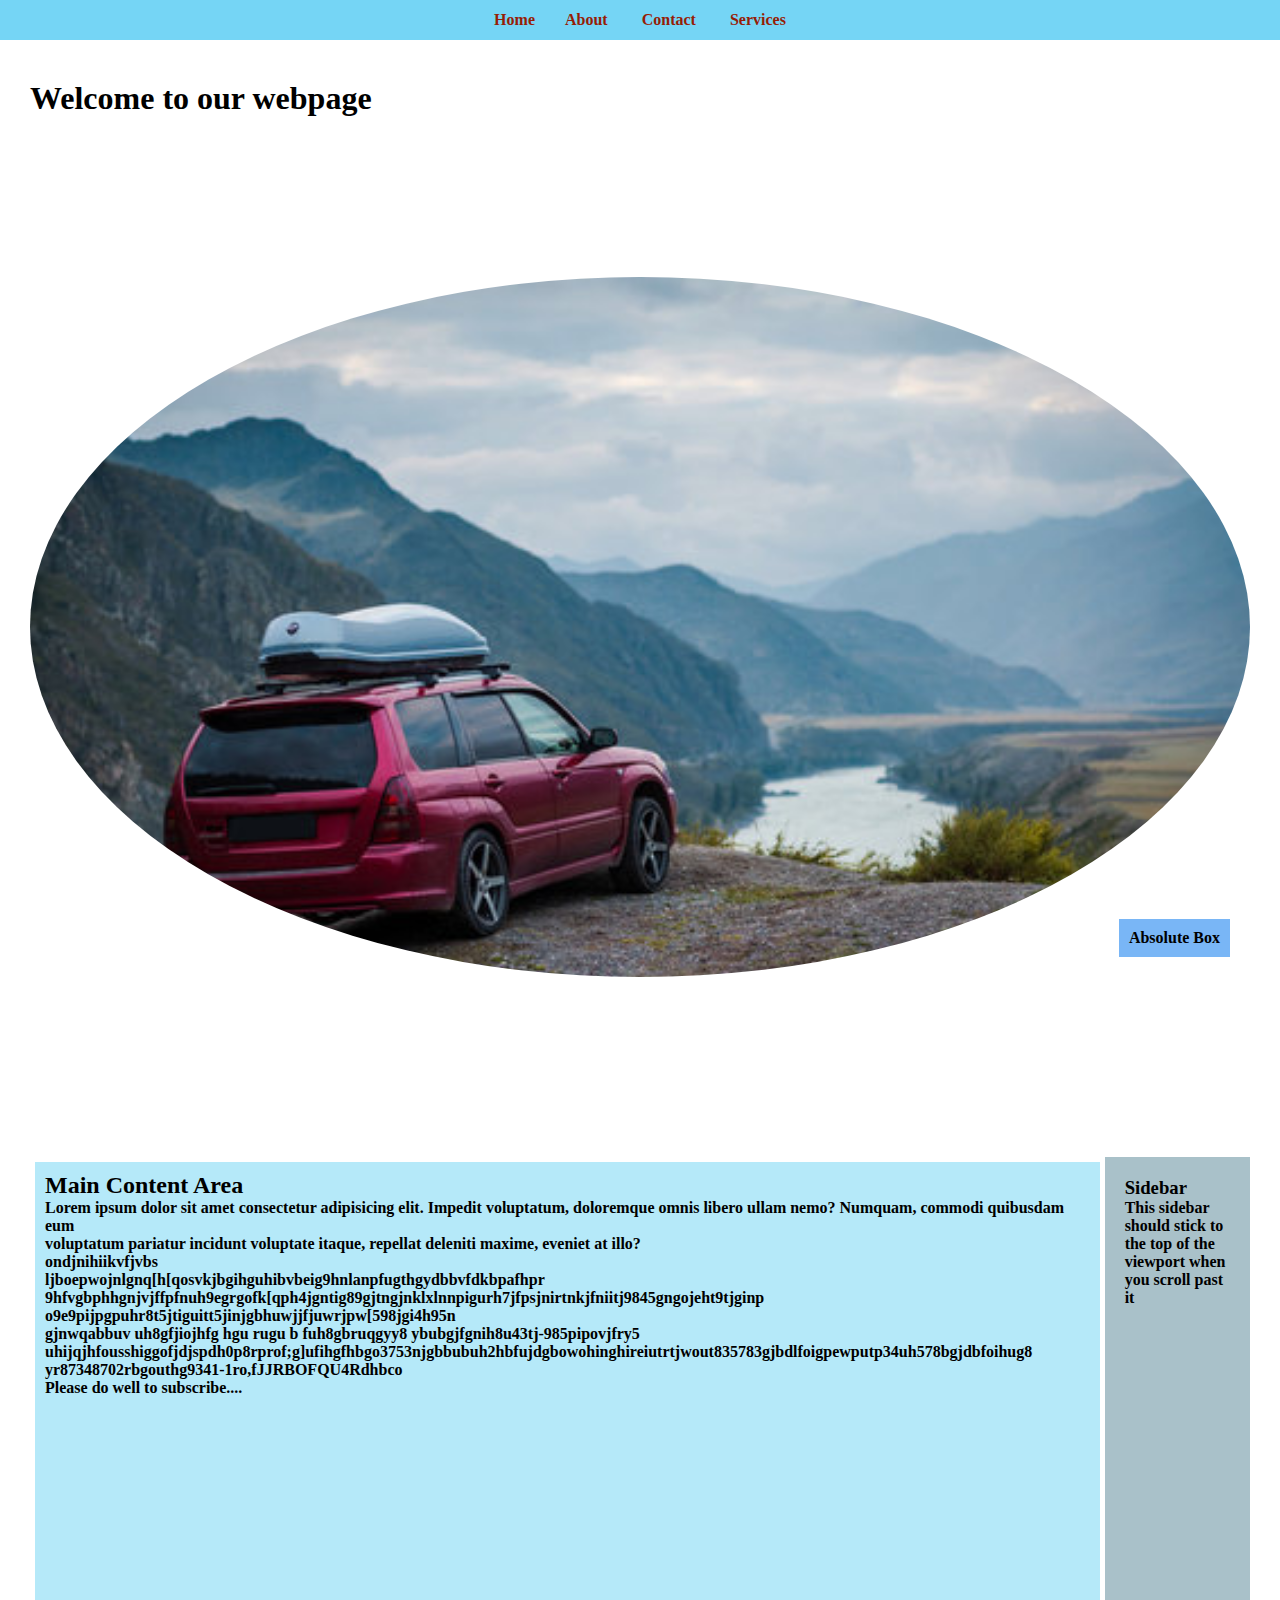
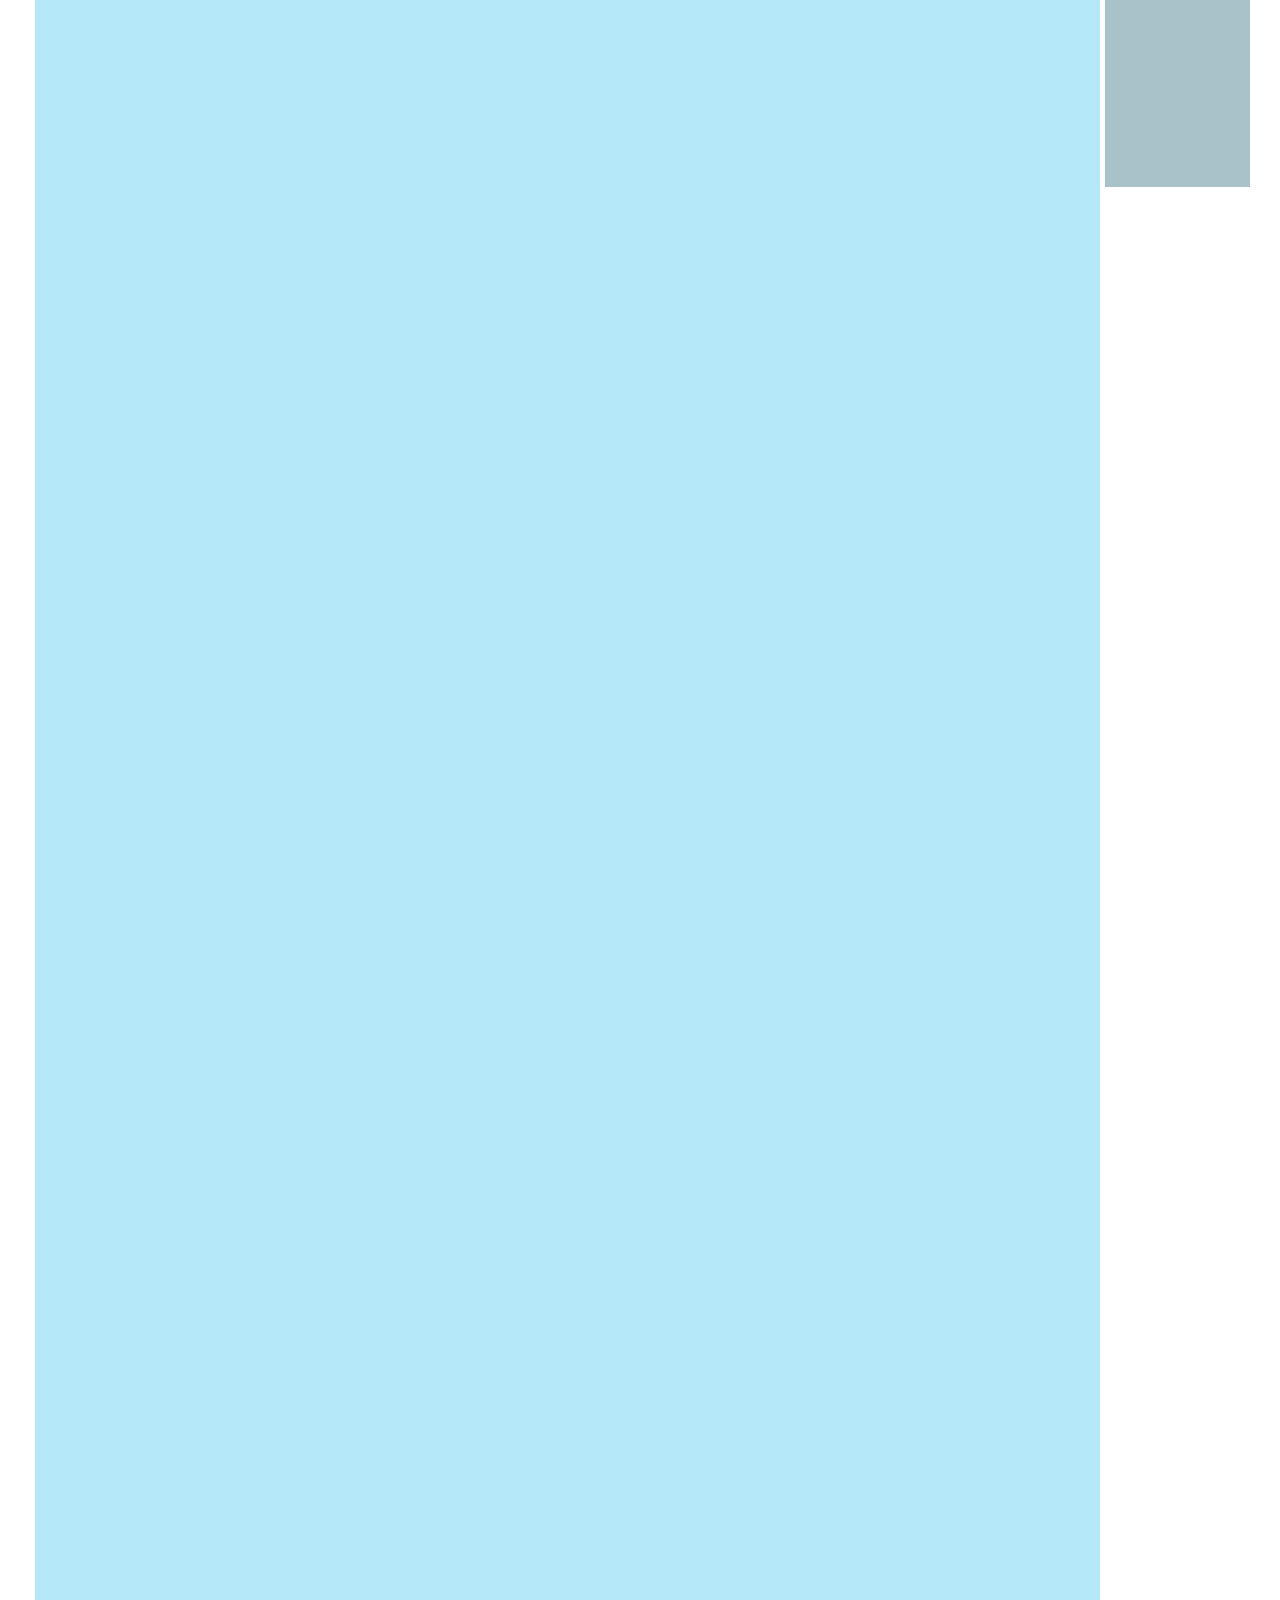
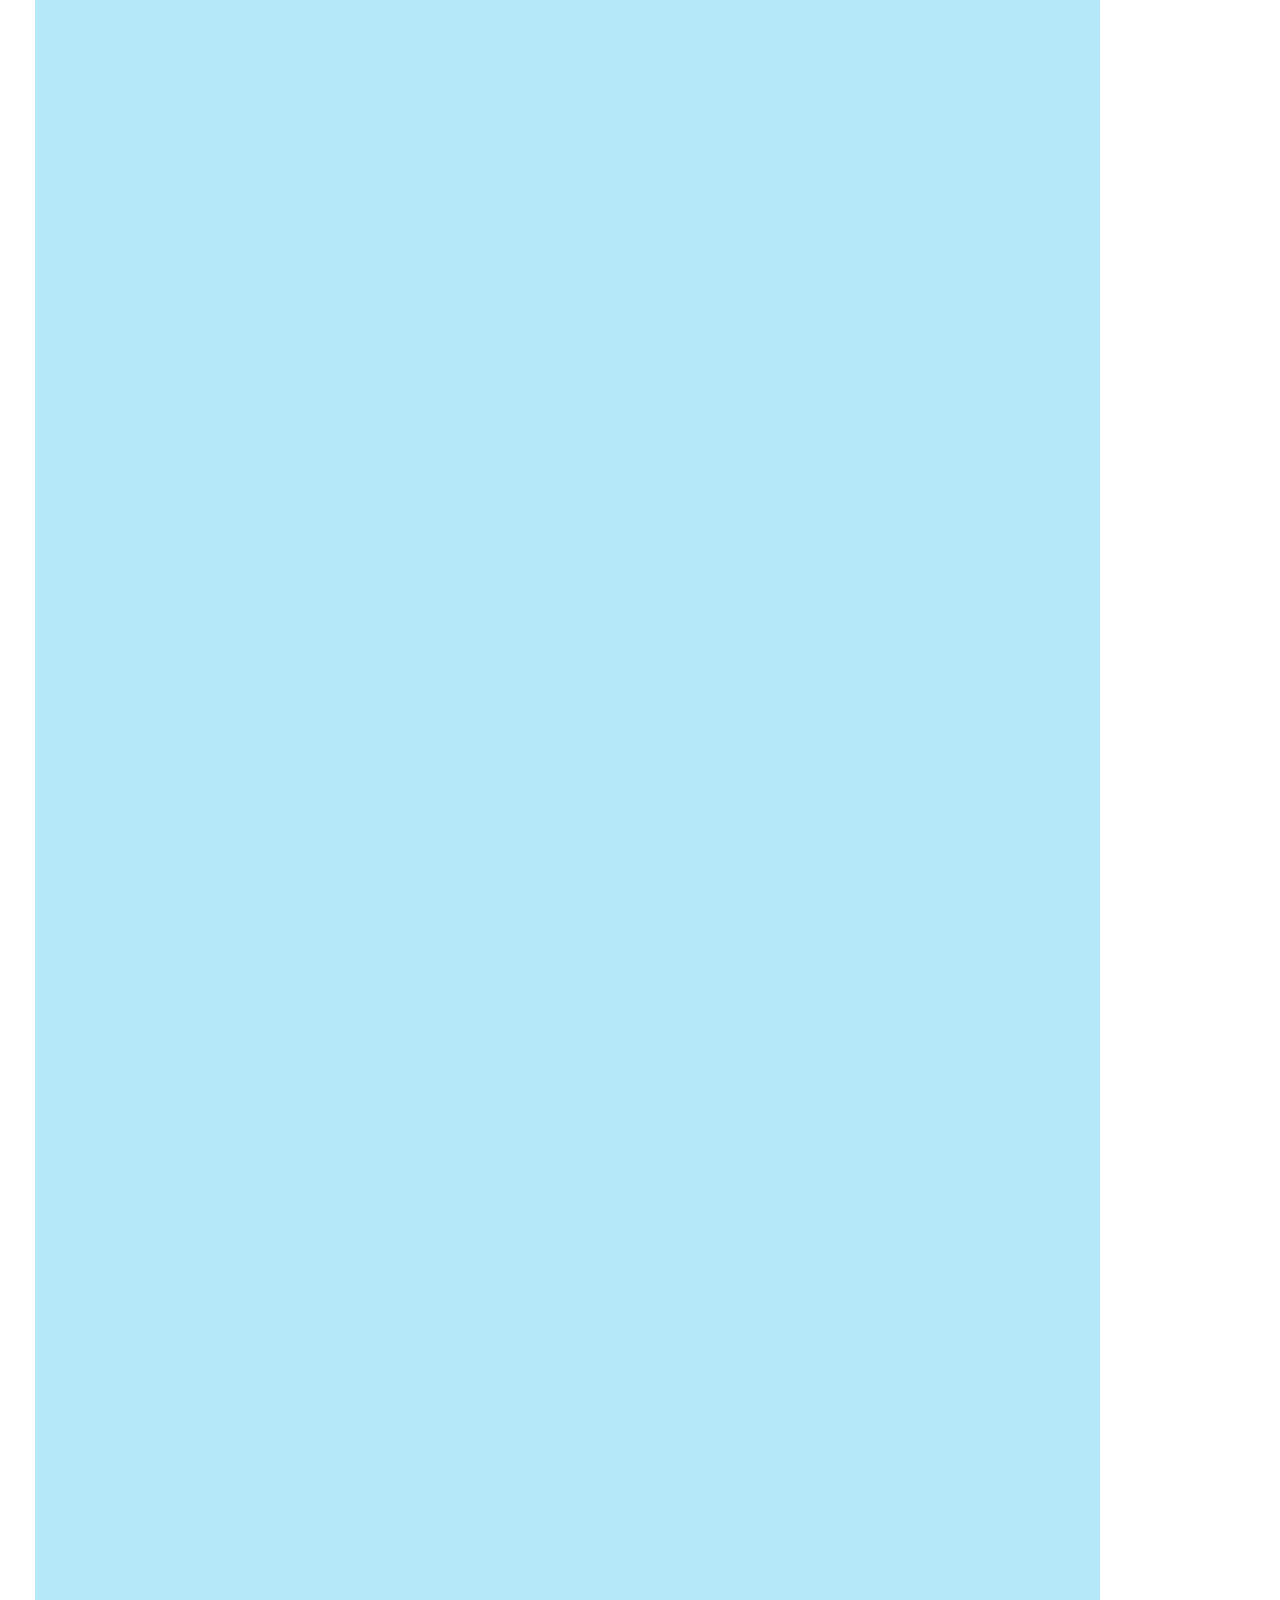
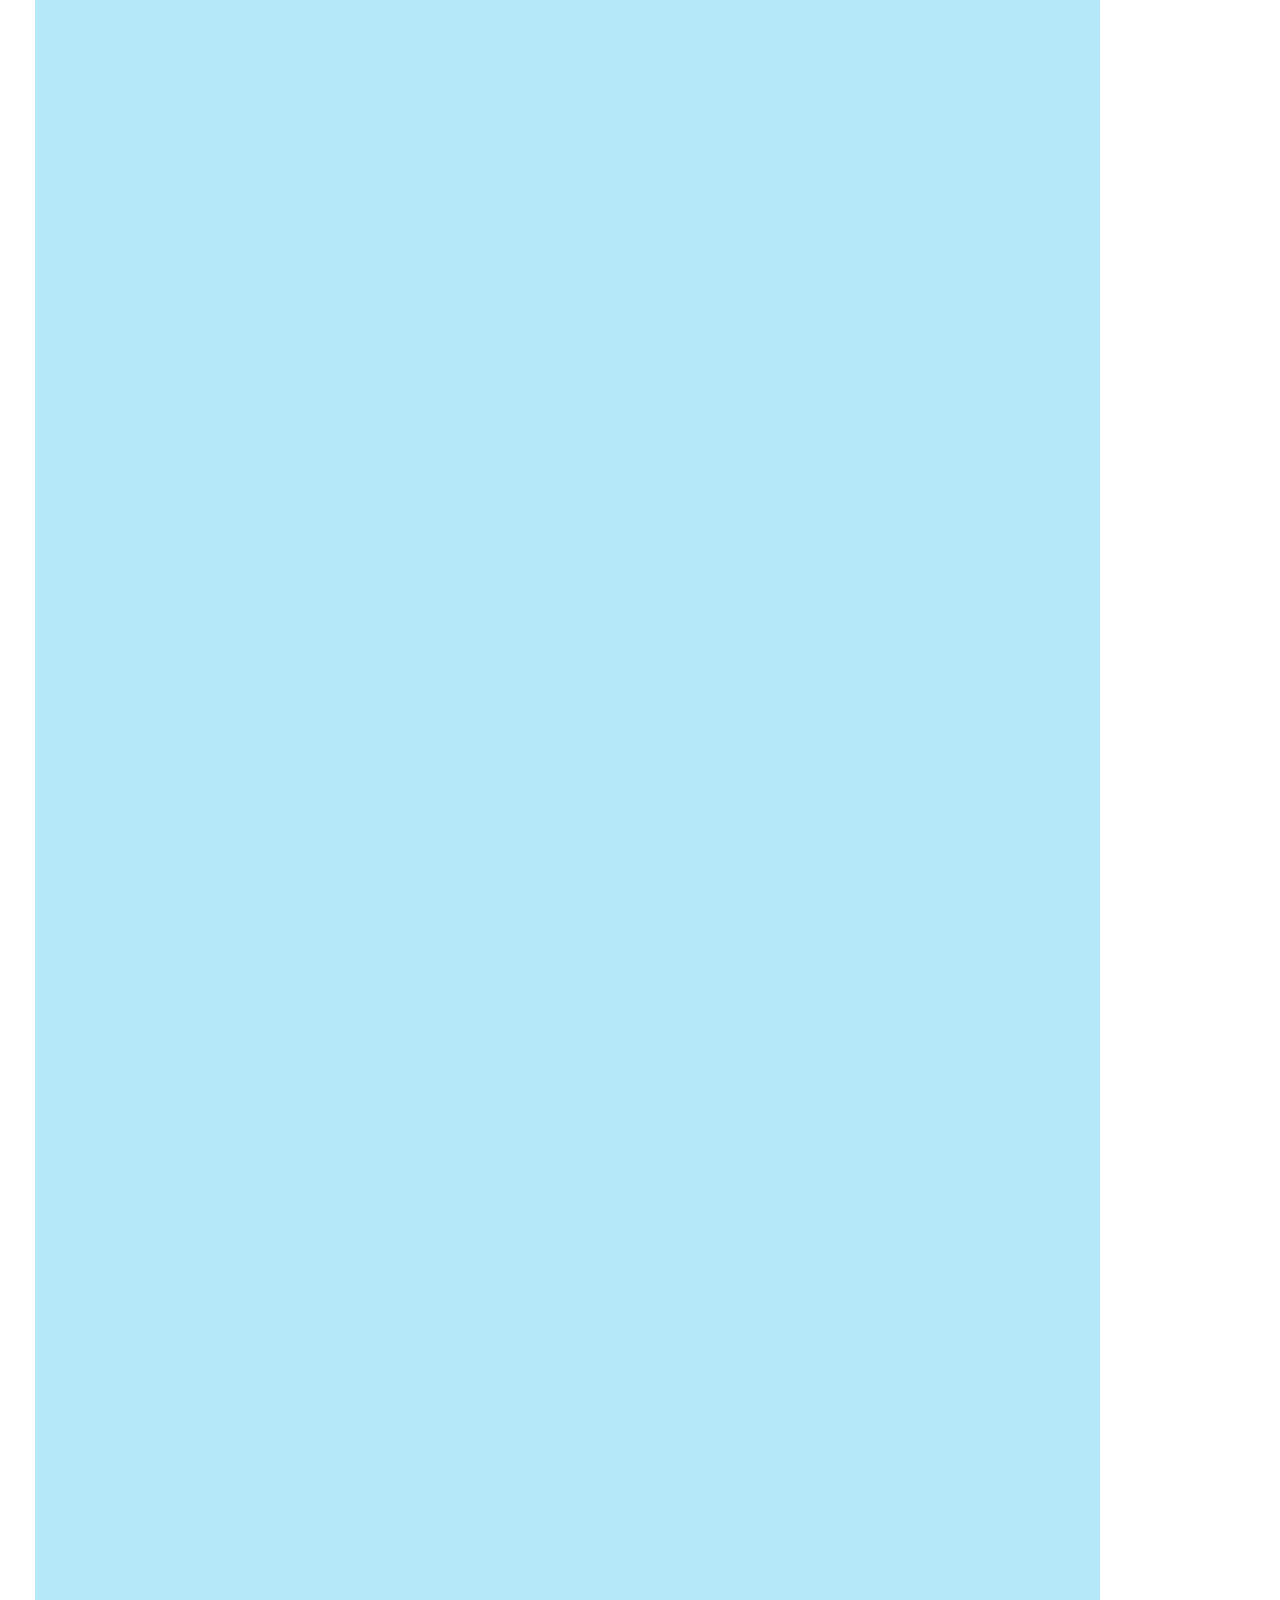
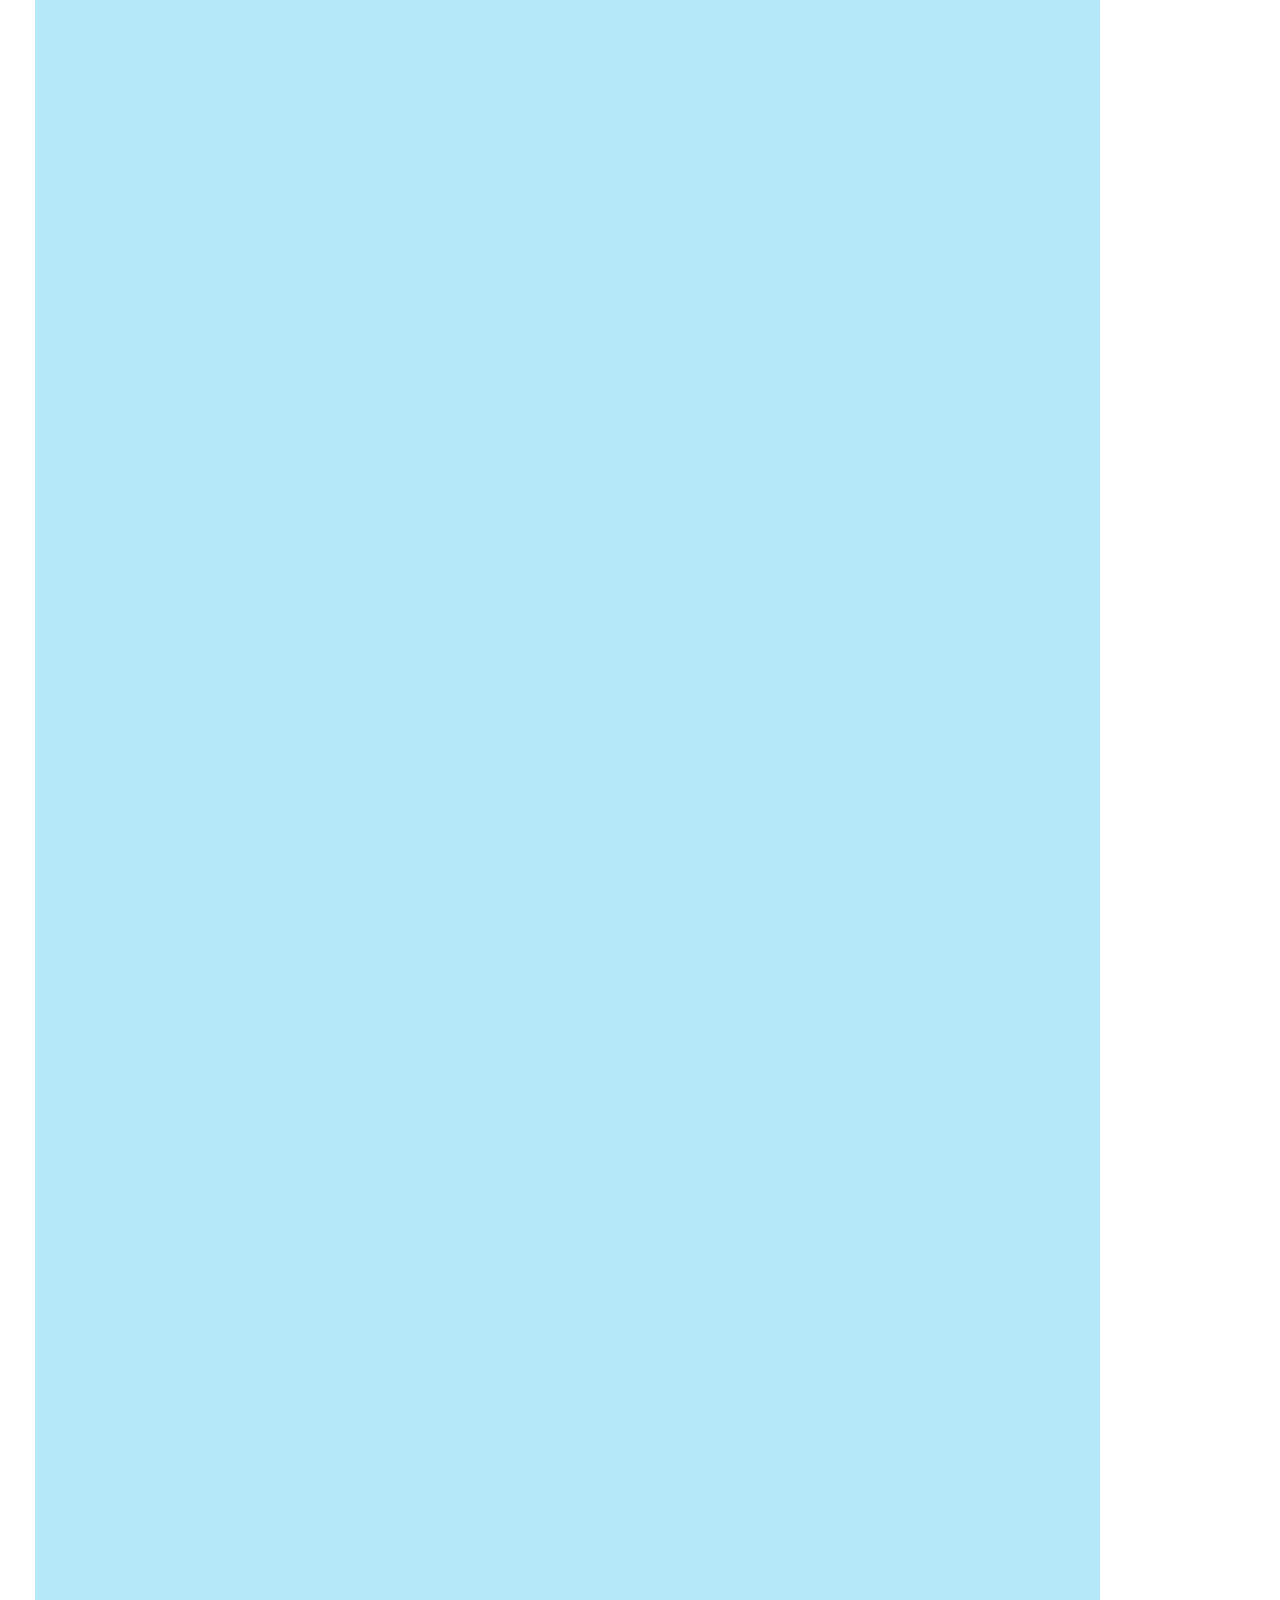
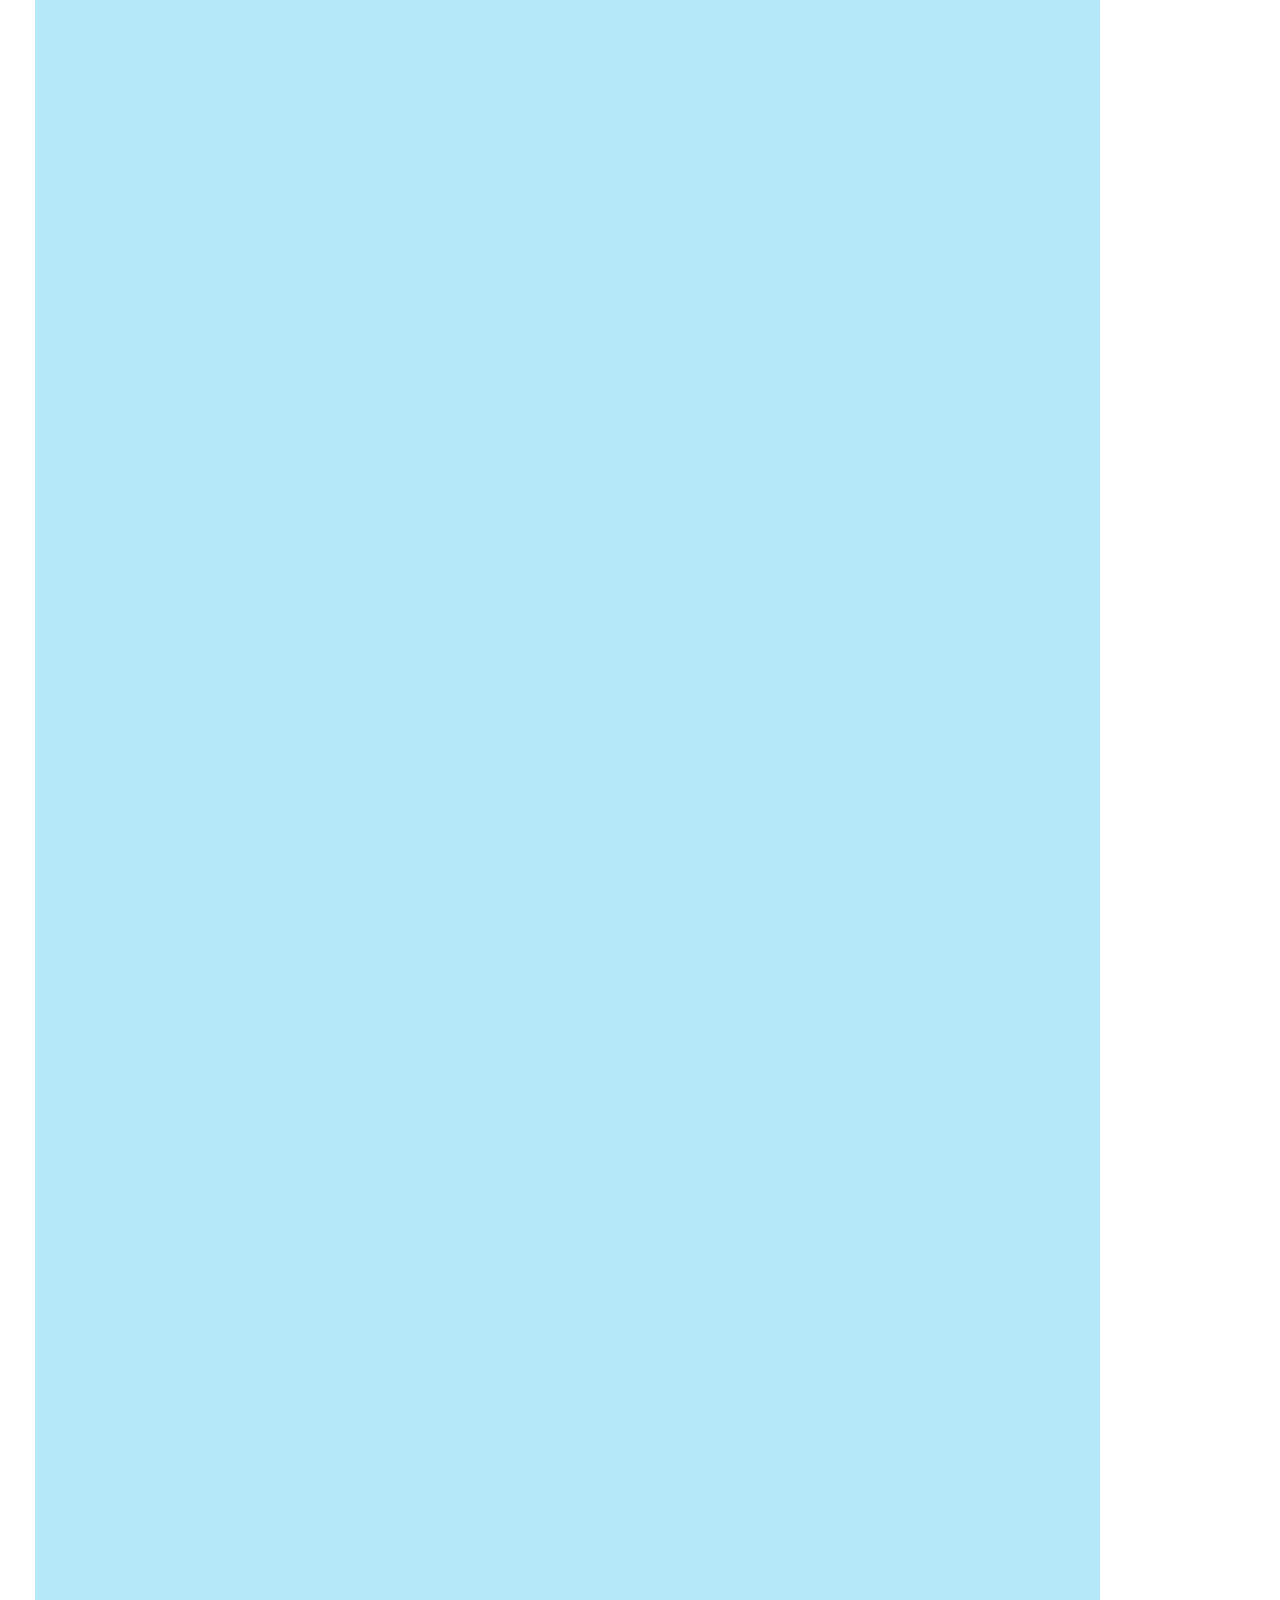
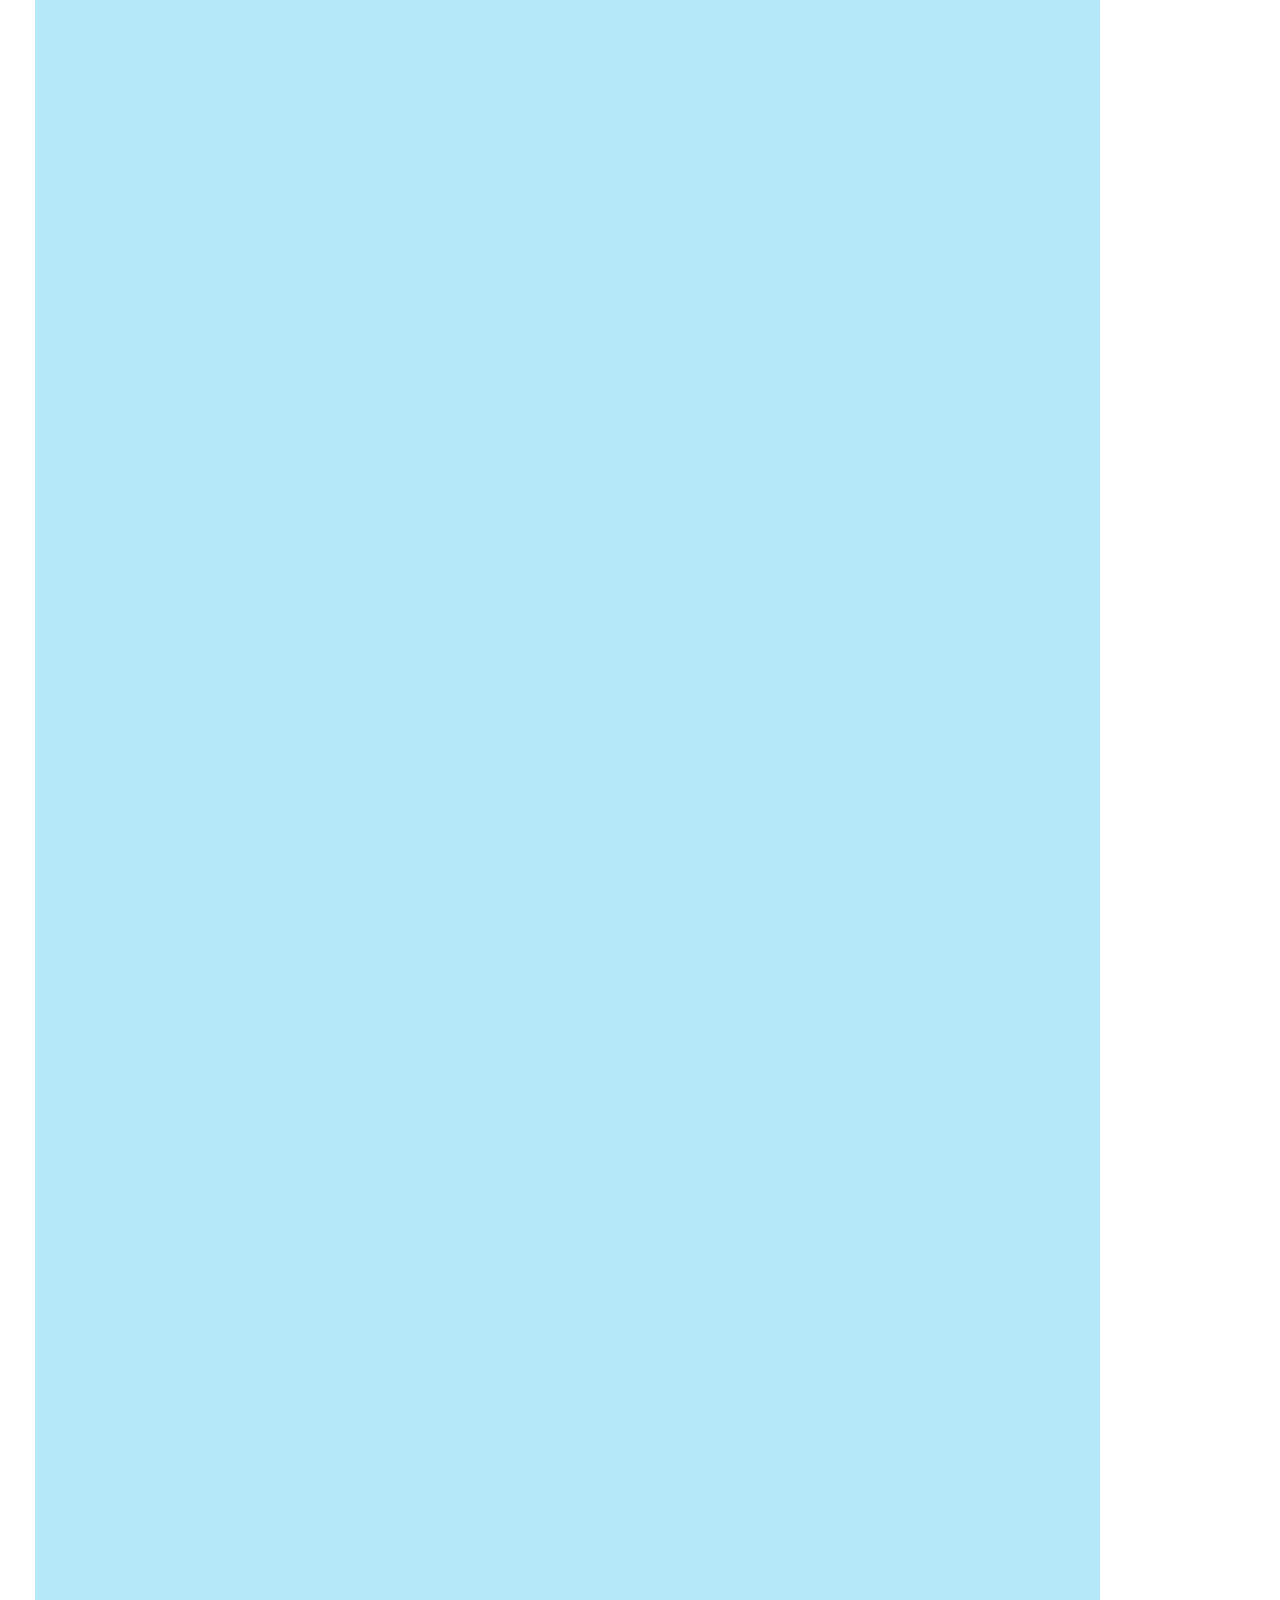
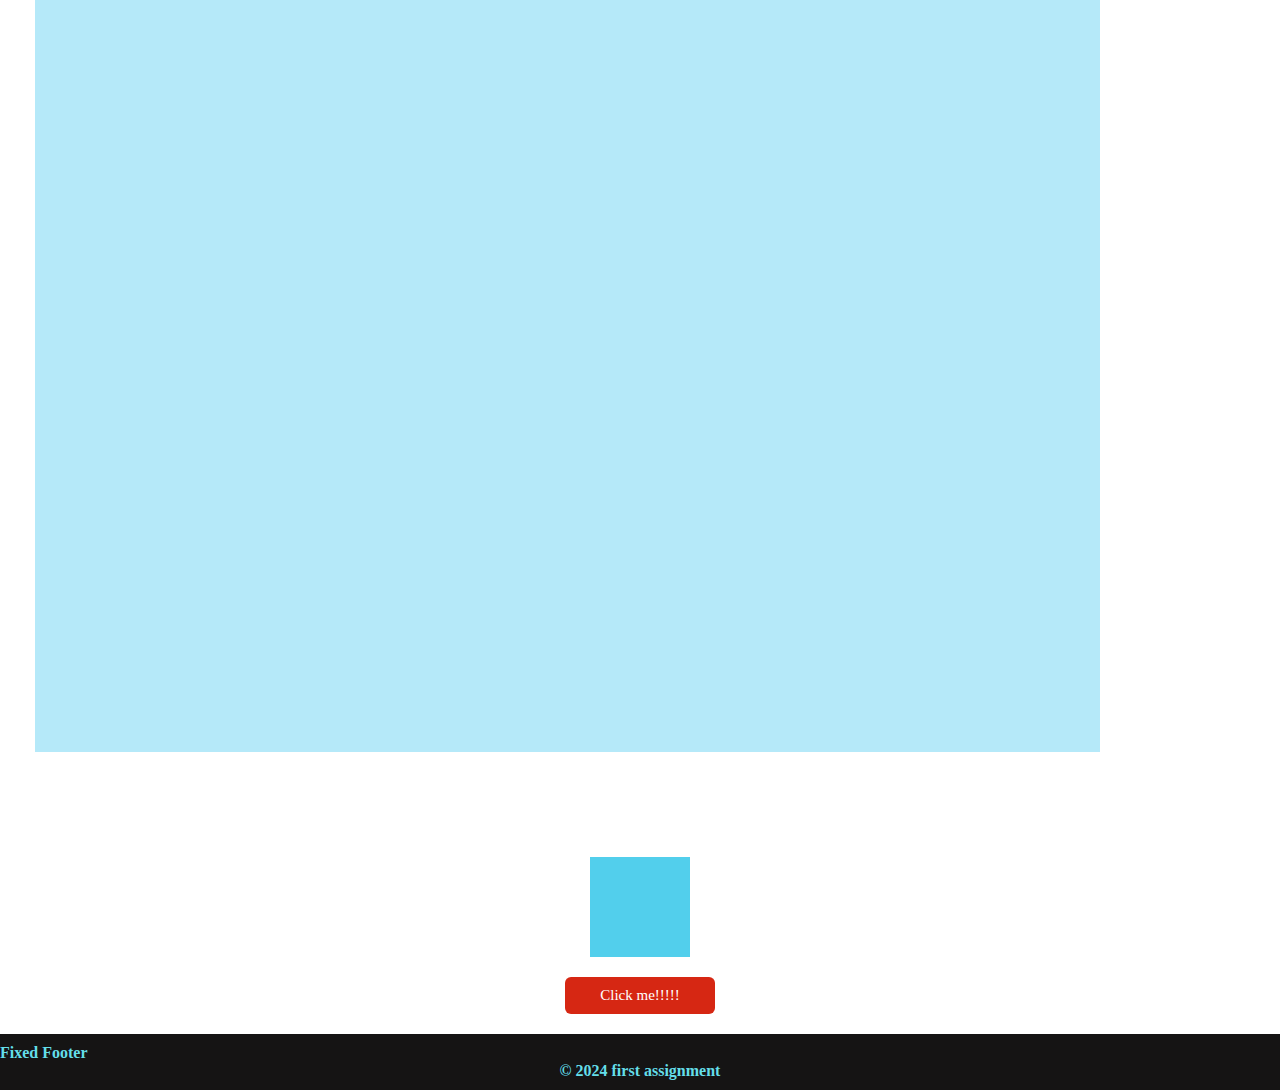
<file: index.html>
<!DOCTYPE html>
<html lang="en">
<head>
    <meta charset="UTF-8">
    <meta name="viewport" content="width=device-width, initial-scale=1.0">
    <title>Css_2ndassignment</title>
    <link rel="stylesheet" href="style.css">
</head>
<body>
    <header>
        <nav>
          
          <a href="#Section1"><b>Home</b</a>
          <a href="/about.html"><b>About</b></a>
          <a href="/contact.html"><b>Contact</b></a>
          <a href="/services.html"><b>Services</b></a>
        </nav>
    </header>
 
    <section id="section1">
<h1>Welcome to our webpage</h1> 
    </section>

    <section id="section2">
        <div class="position-relative">
<div class="absolute-positioned">Absolute Box</div>
</div>
    </section>

    <section id="section3">
        <div class="container">
            <div class="main-content">
                <h2>Main Content Area</h2>
                <p>Lorem ipsum dolor sit amet consectetur adipisicing elit. Impedit voluptatum, doloremque omnis libero ullam nemo? Numquam, commodi quibusdam eum <br>voluptatum pariatur incidunt voluptate itaque, repellat deleniti maxime, eveniet at illo?</p>
                <p>ondjnihiikvfjvbs<br>ljboepwojnlgnq[h[qosvkjbgihguhibvbeig9hnlanpfugthgydbbvfdkbpafhpr<br>9hfvgbphhgnjvjffpfnuh9egrgofk[qph4jgntig89gjtngjnklxlnnpigurh7jfpsjnirtnkjfniitj9845gngojeht9tjginp<br>o9e9pijpgpuhr8t5jtiguitt5jinjgbhuwjjfjuwrjpw[598jgi4h95n<br> gjnwqabbuv  uh8gfjiojhfg hgu rugu b fuh8gbruqgyy8 ybubgjfgnih8u43tj-985pipovjfry5 uhijqjhfousshiggofjdjspdh0p8rprof;g]ufihgfhbgo3753njgbbubuh2hbfujdgbowohinghireiutrtjwout835783gjbdlfoigpewputp34uh578bgjdbfoihug8<br>yr87348702rbgouthg9341-1ro,fJJRBOFQU4Rdhbco</p>
                <p>Please do well to subscribe....</p>

            </div>

            <div class="sidebar">
                <h3>Sidebar</h3>
                <p>This sidebar should stick to the top of the viewport when you scroll past it</p>
            </div>

        </div>
          

    </section>

    <div class="box"></div>
    <button class="animate-btn"> Click me!!!!!</button>

    <footer>
        <div class="fixed-position">Fixed Footer</div>
        <div class="writing"><p>&copy; 2024 first assignment</p></div>
    </footer>
    
</body>
</html>
</file>
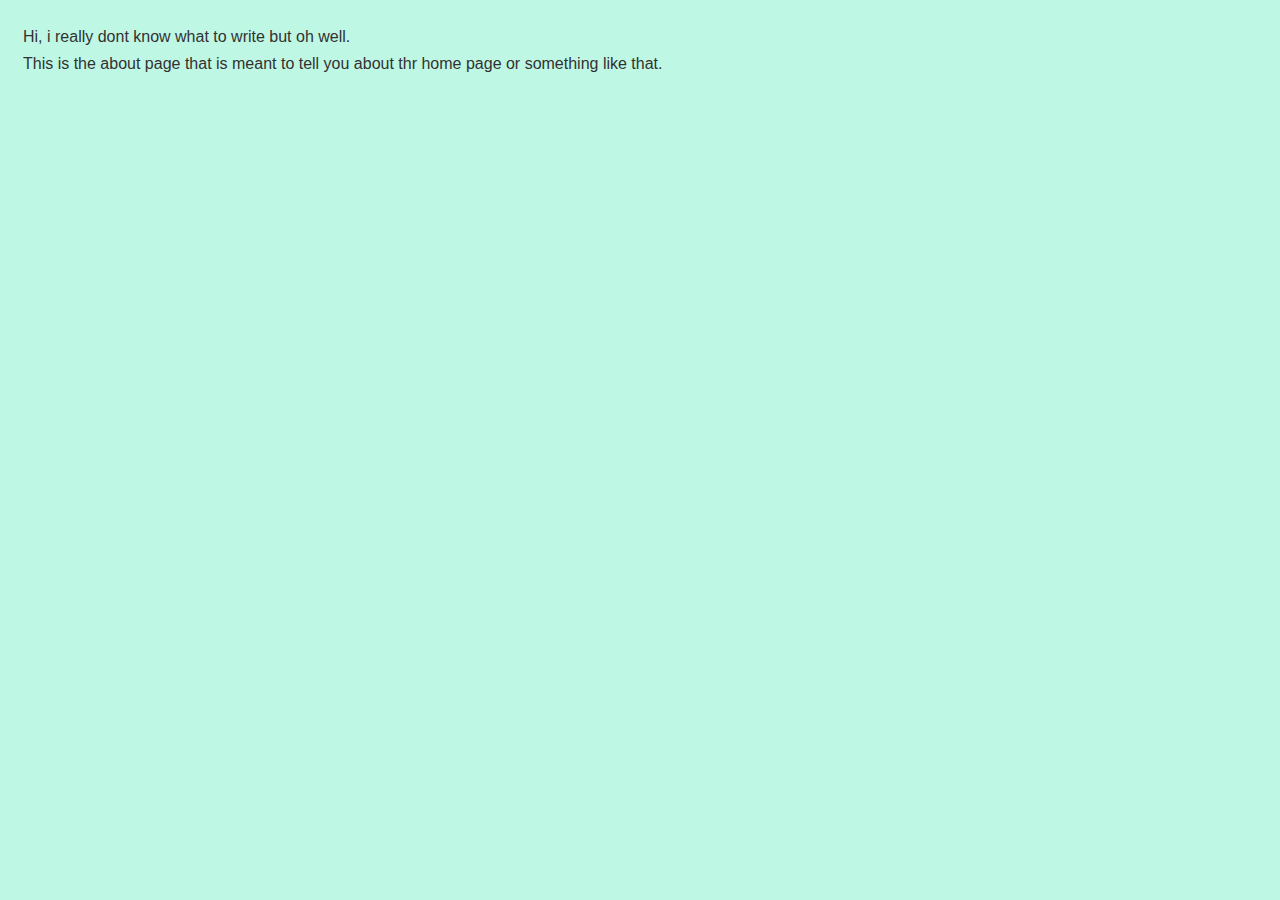
<file: about.html>
<!DOCTYPE html>
<html lang="en">
<head>
    <meta charset="UTF-8">
    <meta name="viewport" content="width=device-width, initial-scale=1.0">
    <title>The about page</title>
    <link rel="stylesheet" href="style2.css">
</head>
<body>
    <p>Hi, i really dont know what to write but oh well.<br>This is the about page that is meant to tell you about thr home page or something like that.</p>
</body>
</html>
</file>
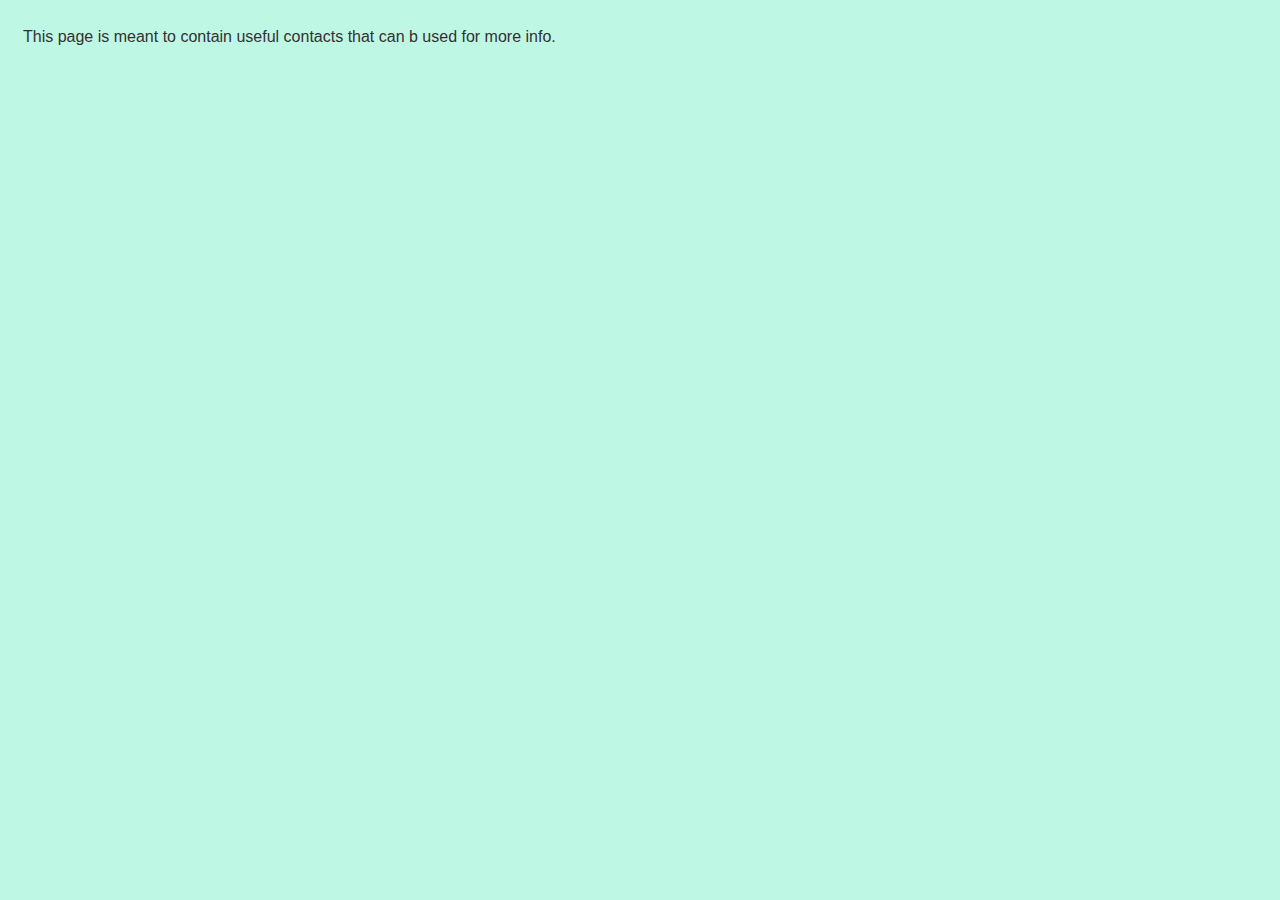
<file: contact.html>
<!DOCTYPE html>
<html lang="en">
<head>
    <meta charset="UTF-8">
    <meta name="viewport" content="width=device-width, initial-scale=1.0">
    <title>Document</title>
    <link rel="stylesheet" href="style2.css">
</head>
<body>
    <p>This page is meant to contain useful contacts that can b used for more info.</p>
</body>
</html>
</file>
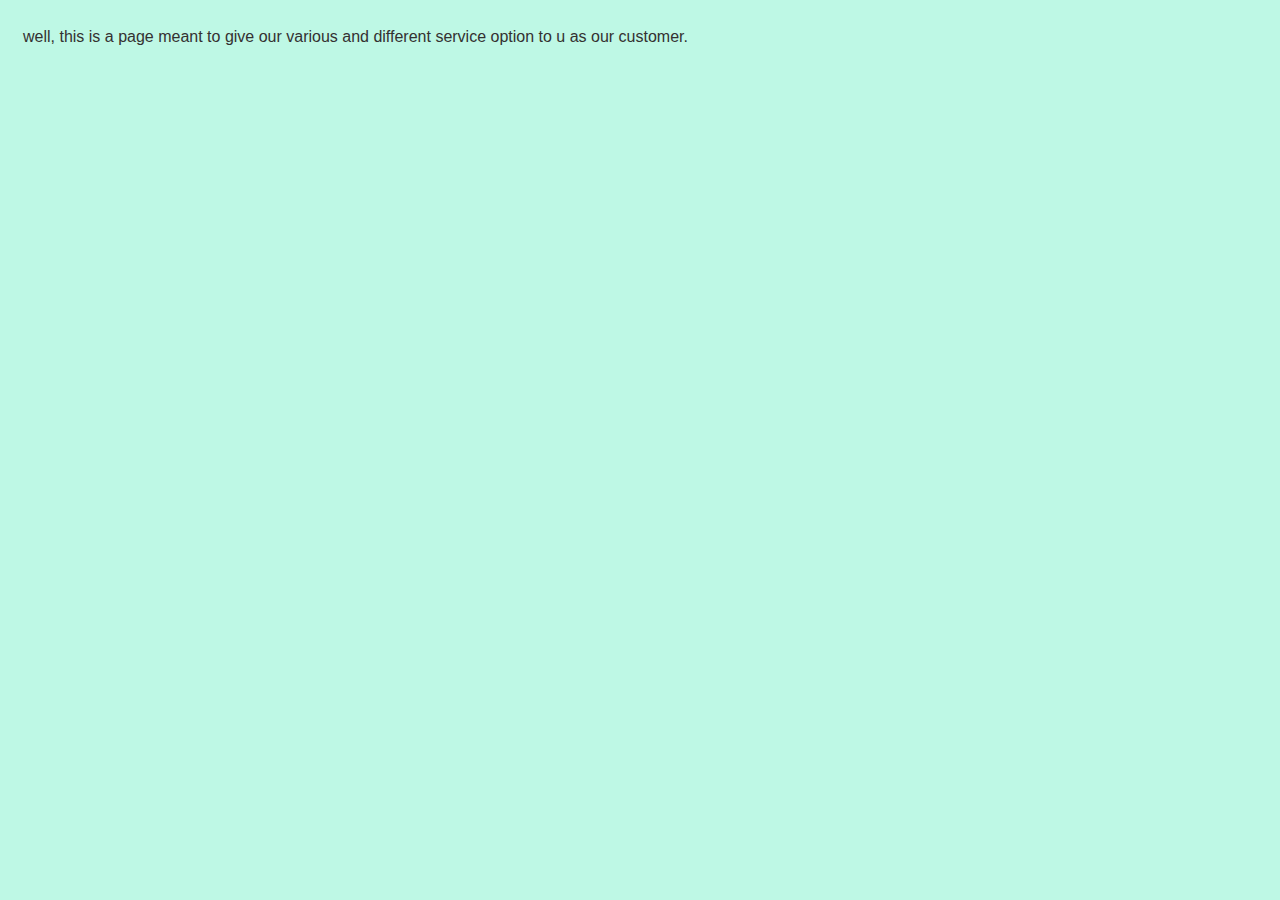
<file: services.html>
<!DOCTYPE html>
<html lang="en">
<head>
    <meta charset="UTF-8">
    <meta name="viewport" content="width=device-width, initial-scale=1.0">
    <title>Document</title>
    <link rel="stylesheet" href="style2.css">
</head>
<body>
    <p>well, this is a page meant to give our various and different service option to u as our customer.</p>
</body>
</html>
</file>
<file: style.css>
* {
    margin: 0;
    font-family: serif;
    box-sizing: border-box;
}

header {
    background-color: rgb(117, 213, 245);
    color: rgb(123, 229, 229);
    padding: 10px 0;
    position: fixed;
    width: 100%;
    top: 0;
    z-index:10 ;
}
header nav {
    display: flex;
    justify-content: center;
    align-items: center;
    height: 20px;
}
header nav a {
    color: rgb(149, 29, 6);
    padding: 15px;
    text-decoration: none;
    transition: color 0.4s ease ;
}
header nav a:hover {
    color: rgb(188, 246, 249);
}
section {
    padding: 80px 30px;
    z-index: 6;
}
.position-relative {
    position: relative;
    background-image: url(image3.jpg);
    height: 700px;
    background-size: cover;
border-radius: 50%;
    margin-bottom: 20px;
}
.absolute-positioned {
    position: absolute;
    bottom: 10px;
    right: 10px;
    background-color: rgb(121, 182, 246);
    padding: 10px;
    margin: 10px;
}
.container {
    display: flex;
    height: 1200vh;
}
.main-content {
    justify-content: flex-start;
    padding: 10px;
    background-color: #b5e9f9;
    margin: 5px;
}
.sidebar {
    width: 200px;
    position: -webkit-sticky;
    top: 0px;
    height: 70vh;
    background-color: #a9c1c9;
    padding: 20px;
}
.box{
    width: 100px;
    height: 100px;
    background-color: rgb(82, 207, 236);
    margin: 20px auto;
    transition: transform 0.4s ease ;
    
}
.box:hover {
    transform: translateX(-30px);
}

.animate-btn {
    display: block;
    display: block;
    width: 150px;
    padding: 10px;
    margin: 20px auto;
    background-color: rgb(214, 39, 19);
    color: white;
    border: none;
    text-align: center;
    cursor: pointer;
    border-radius: 6px;
    font-size: 15px;
    transition: transform 0.3s ease, background-color 0.3s ease, border-radius 0.3s ease, font size 0.3s ease, border-line 0.3s ease;
    
}
.animate-btn:hover {
    transform: scale(1.1);
    background-color: #23e8ba;
    border-radius:9px ;
    font-size: 18px;
    /* border: dashed; */
}
footer{
    background-color: rgb(21, 20, 20);
    color: rgb(100, 222, 233);
    padding: 10px 0;
    position: relative;
}
.fixed-footer {
    position: fixed;
    bottom: 10px;
    right: 10px;
    background-color: rgb(230, 221, 210);
    padding: 10px;
}
.writing{
    display: flex;
    justify-content: center;
    text-decoration: none;
}
</file>
<file: style2.css>
*{
    margin: 0;
    box-sizing: border-box;
    padding: 10px;
}

body{
    background-color: rgb(190, 248, 229);
    font-family: Arial;
    color: rgb(52, 49, 49);
    line-height: 1.7;
    padding: 3px;
}
</file>
